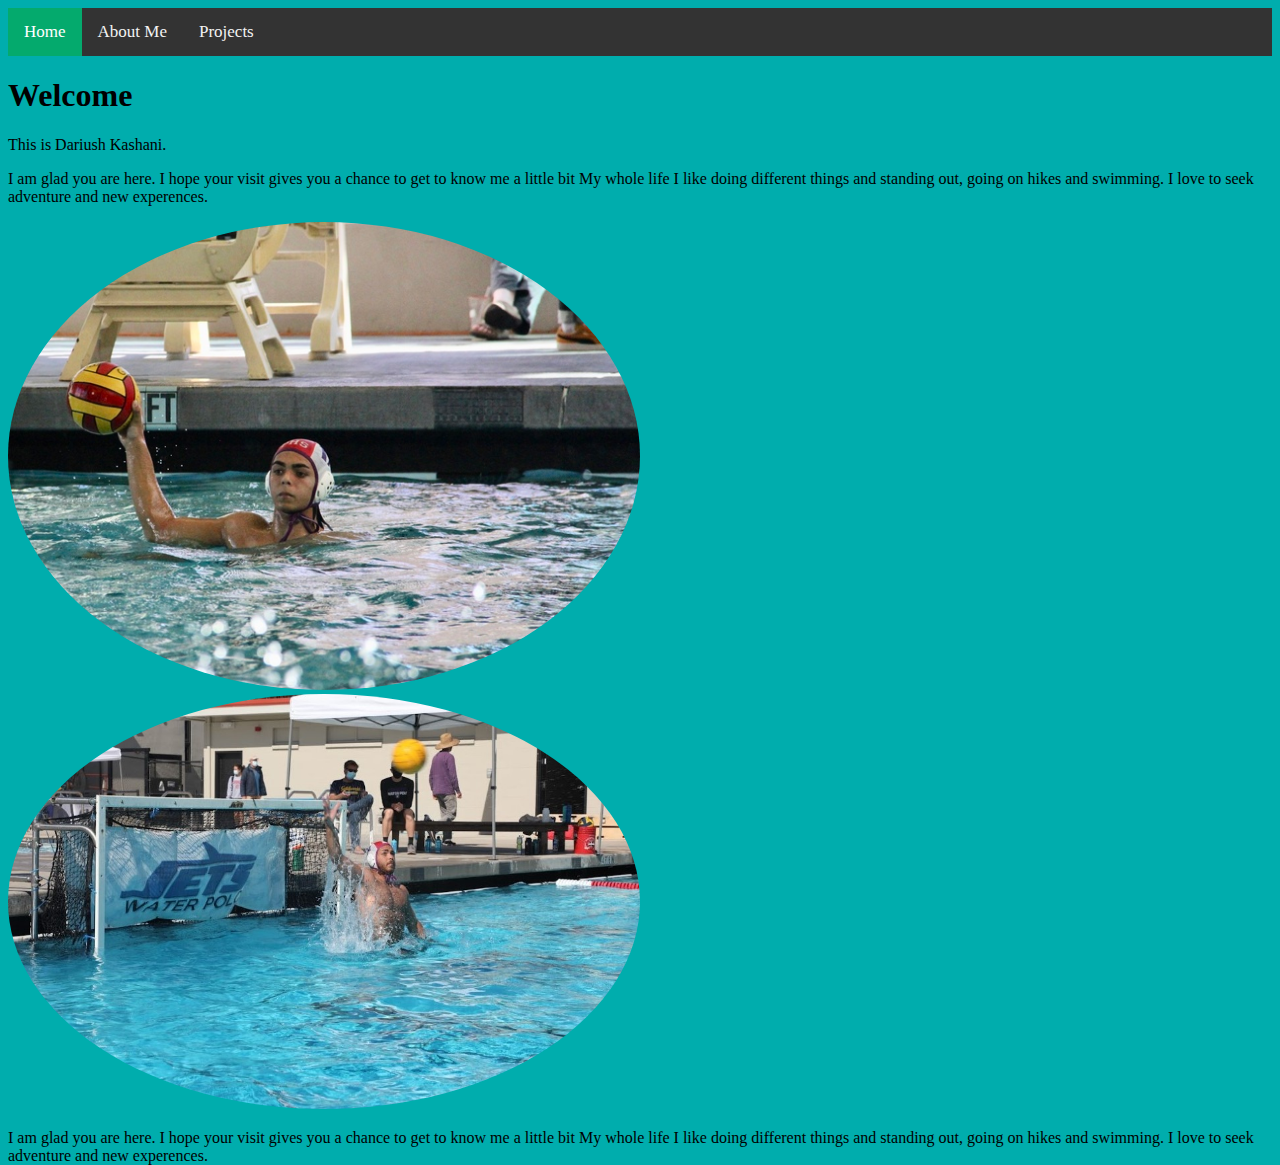
<file: index.html>
<!DOCTYPE html>
<html lang="en">
<head>
<title> DK's Website </title>
<link rel="stylesheet" href="style.css">
<div class="topnav">
			<a class="active" href="index.html">Home</a>
			<a href="aboutme.html">About Me</a>
			<a href="projects.html">Projects</a>
		</div>
<h1>Welcome</h1>
<p>This is Dariush Kashani.</p>
<p class="p">I am glad you are here. I hope your visit gives you a chance to get to know me a little bit My whole life I like doing different things and standing out, going on hikes and swimming. I love to seek adventure and new experences.</p>
  <head> </head>
  	<body class="b"> 


    
 
  <img class = "img" src = "wopo5.jpg">
  <img class = "simp" src = "wopo7.jpg">
    <p class="p">I am glad you are here. I hope your visit gives you a chance to get to know me a little bit My whole life I like doing different things and standing out, going on hikes and swimming. I love to seek adventure and new experences.</p>
  </body>
</html>
</file>
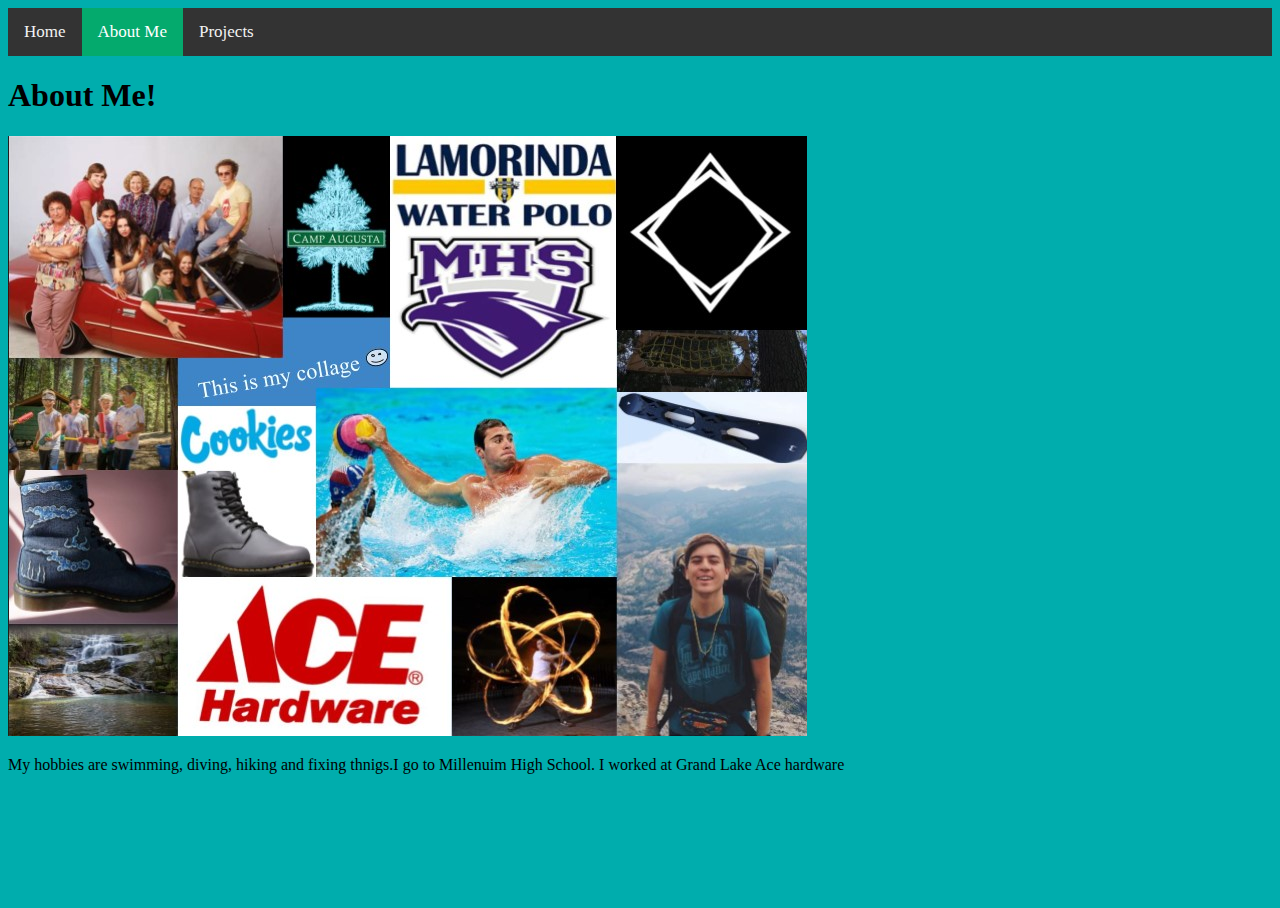
<file: aboutme.html>
<!DOCTYPE html>
<html lang="en">
	<head>
		<title>This text appears in the tab</title>
		<link rel="stylesheet" href="style.css">

		<div class="topnav">
			<a href="index.html">Home</a>
			<a class="active" href="aboutme.html">About Me</a>
			<a href="projects.html">Projects</a>
		</div>
		<head>
			<body class="b">
				<h1>About Me!</h1>
				<img class = "image" src = "camo2.jpg">

				<p class="p">My hobbies are swimming, diving, hiking and fixing thnigs.I go to Millenuim High School. I worked at Grand Lake Ace hardware </p>
</file>
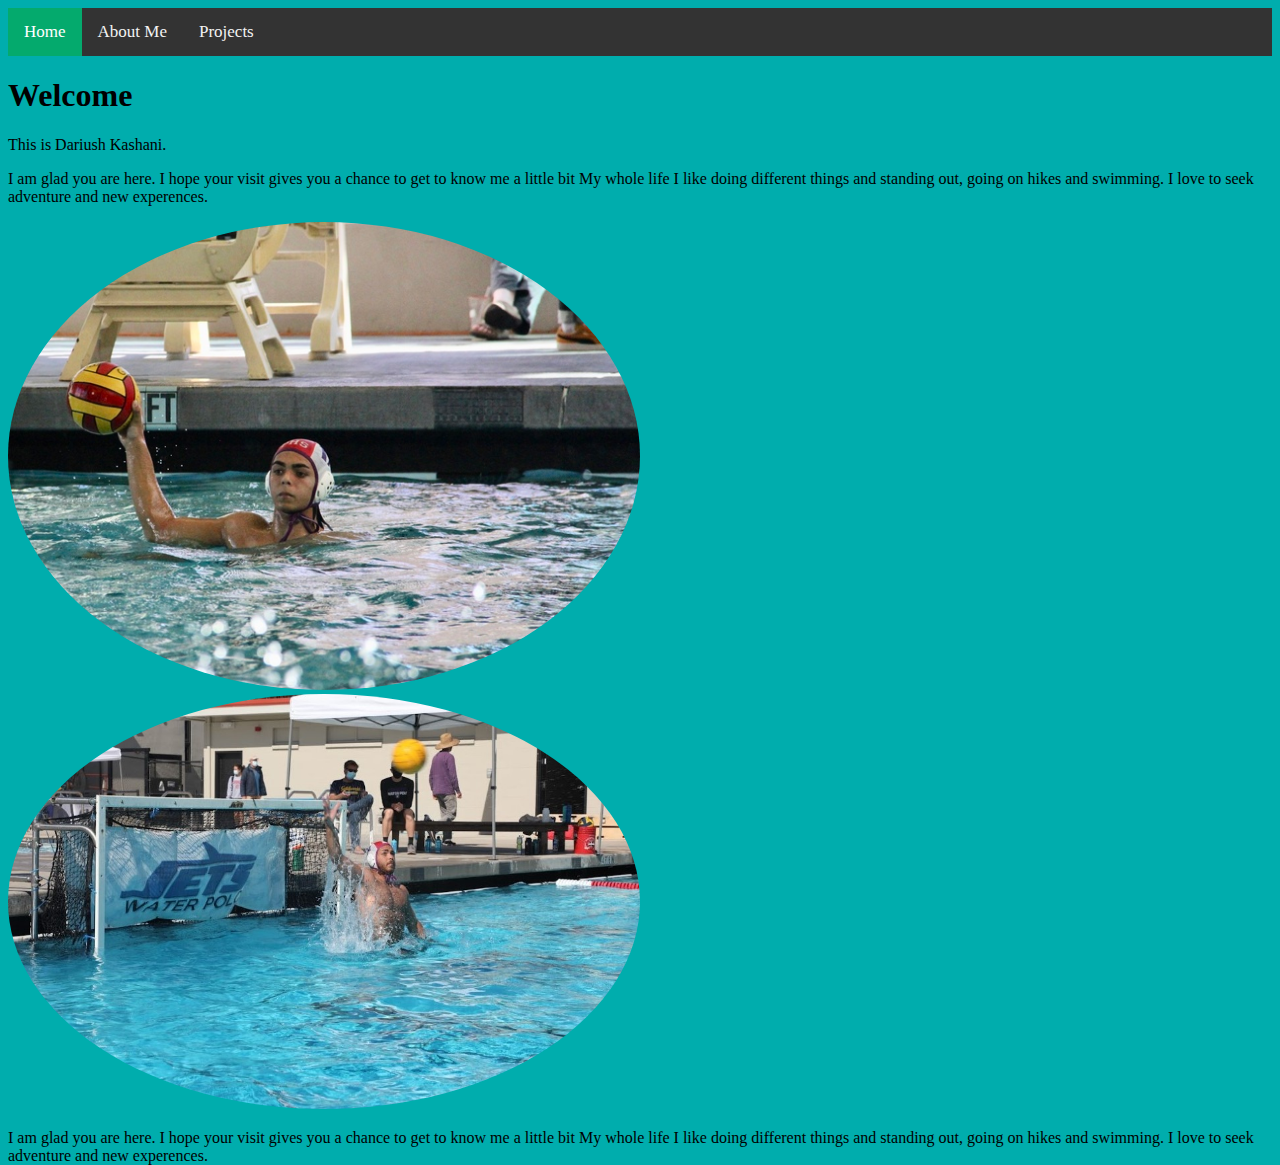
<file: ganngaaa.html>
<!DOCTYPE html>
<html lang="en">
<head>
<title> DK's Website </title>
<link rel="stylesheet" href="style.css">
<div class="topnav">
			<a class="active" href="#home">Home</a>
			<a href="aboutme.html">About Me</a>
			<a href="projects.html">Projects</a>
		</div>
<h1>Welcome</h1>
<p>This is Dariush Kashani.</p>
<p class="p">I am glad you are here. I hope your visit gives you a chance to get to know me a little bit My whole life I like doing different things and standing out, going on hikes and swimming. I love to seek adventure and new experences.</p>
  <head> </head>
  	<body class="b"> 


    
 
  <img class = "img" src = "wopo5.jpg">
  <img class = "simp" src = "wopo7.jpg">
    <p class="p">I am glad you are here. I hope your visit gives you a chance to get to know me a little bit My whole life I like doing different things and standing out, going on hikes and swimming. I love to seek adventure and new experences.</p>
  </body>
</html>
</file>
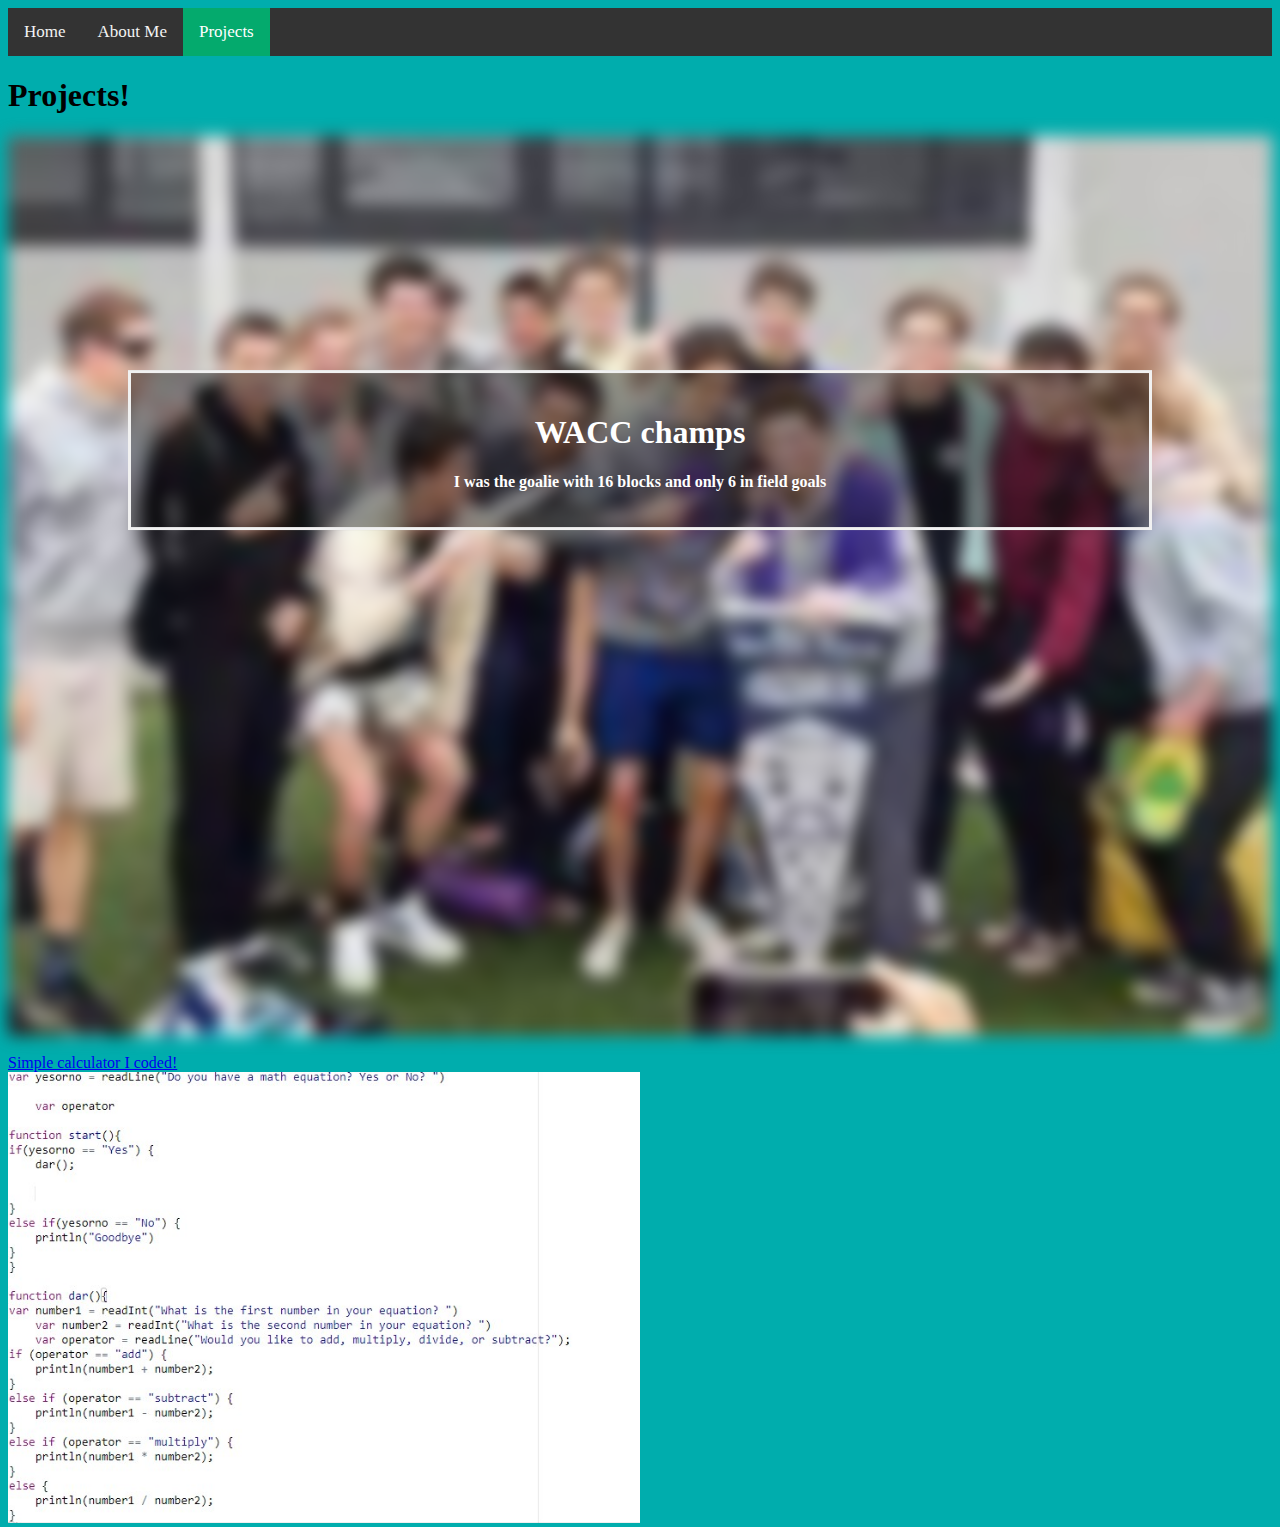
<file: projects.html>
<!DOCTYPE html>
<html lang="en">
	<head>
		<title>This text appears in the tab</title>
		<link rel="stylesheet" href="style.css">

		<div class="topnav">
			<a href="index.html">Home</a>
			<a href="aboutme.html">About Me</a>
			<a class="active" href="project.html">Projects</a>
		</div>

		<head>
			<body class="b">
				<h1>Projects!</h1>
				 <div class="bg-image"></div>

<div class="bg-text">
  <h1>WACC champs</h1>
  <p>I was the goalie with 16 blocks and only 6 in field goals</p>
</div>
				
				<br>
				<a href="https://codehs.com/sandbox/id/pt-MGDSuQ">Simple calculator I coded!</a> 
				<br>
				<img class = "pimp" src = "codery.jpg">
</file>
<file: style.css>
.b { 
	background-color: #00adad;
}

.p {
	font-family: Nunito
	color: blue;

}
.img {
  border-radius: 50%;
  width: 50%;
}

/* Add a black background color to the top navigation */
.topnav {
  background-color: #333;
  overflow: hidden;
}

/* Style the links inside the navigation bar */
.topnav a {
  float: left;
  color: #f2f2f2;
  text-align: center;
  padding: 14px 16px;
  text-decoration: none;
  font-size: 17px;
}

/* Change the color of links on hover */
.topnav a:hover {
  background-color: #ddd;
  color: black;
}

/* Add a color to the active/current link */
.topnav a.active {
  background-color: #04AA6D;
  color: white;
}
.pimp{
	width: 50%;
}
.simp{
	border-radius: 50%;
	width: 50%;
}



body, html {
  height: 100%;
}

* {
  box-sizing: border-box;
}

.bg-image {
  /* The image used */
  background-image: url("wopo8.jfif");

  /* Add the blur effect */
  filter: blur(8px);
  -webkit-filter: blur(8px);

  /* Full height */
  height: 100%;

  /* Center and scale the image nicely */
  background-position: center;
  background-repeat: no-repeat;
  background-size: cover;
}

/* Position text in the middle of the page/image */
.bg-text {
  background-color: rgb(0,0,0); /* Fallback color */
  background-color: rgba(0,0,0, 0.4); /* Black w/opacity/see-through */
  color: white;
  font-weight: bold;
  border: 3px solid #f1f1f1;
  position: absolute;
  top: 50%;
  left: 50%;
  transform: translate(-50%, -50%);
  z-index: 2;
  width: 80%;
  padding: 20px;
  text-align: center;
}
</file>
